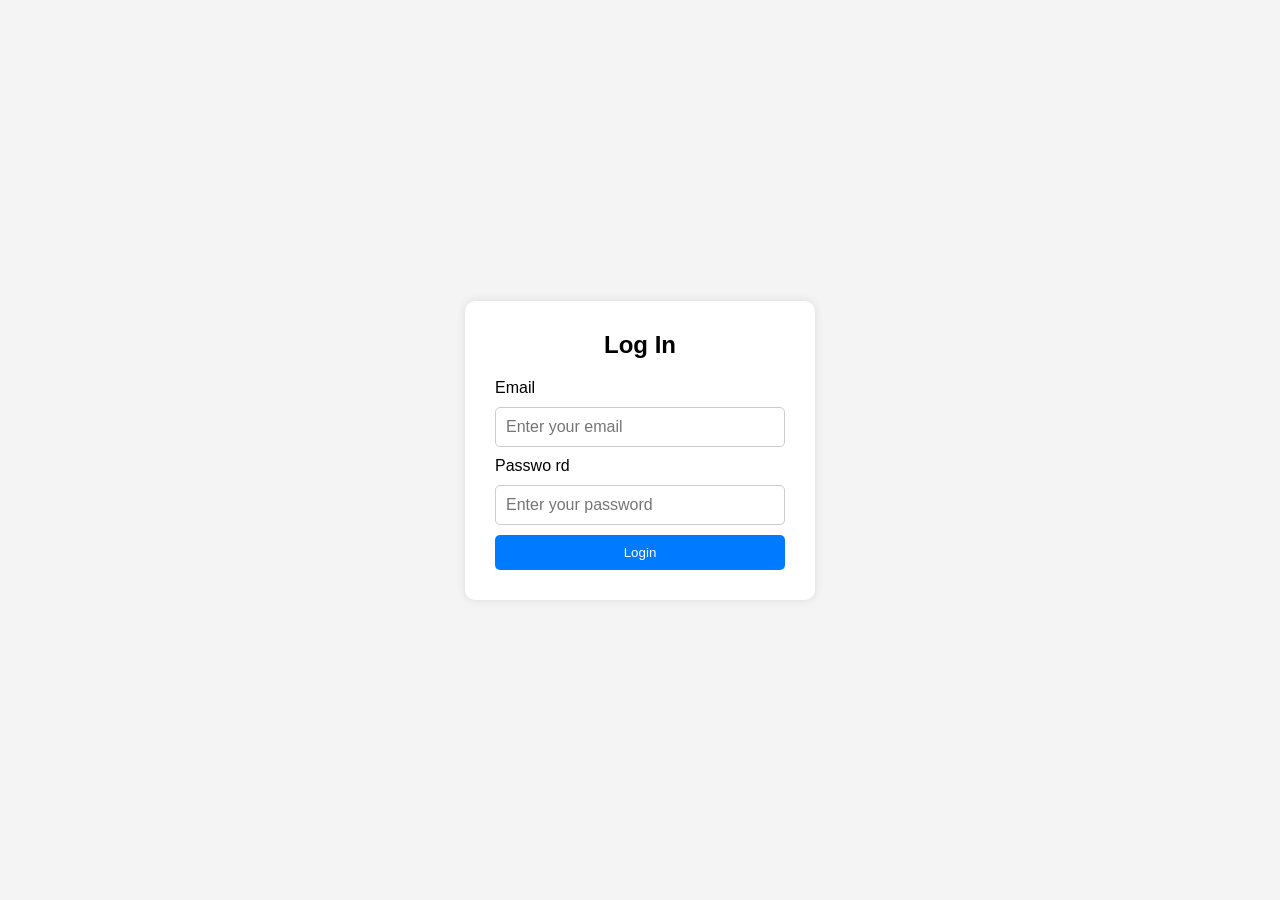
<file: index4.html>
<!DOCTYPE html>
<html lang="en">
<head>
    <meta charset="UTF-8">
    <meta name="viewport" content="width=device-width, initial-scale=1.0">
    <title>Log in</title>
    <link rel="stylesheet" href="style3.css">
</head>
<body>
    <div class="login-container">
        <form class="login-box">
            <h2>Log In</h2>

            <label for="email">Email</label>
            <input type="email" id="email" placeholder="Enter your email">

            <label for="password">Passwo  rd</label>
            <input type="password" id="password" placeholder="Enter your password">

            <button type="submit">Login</button>
        </form>
    </div>

</body>
</html>
</file>
<file: style3.css>
* {
    margin: 0;
    padding: 0;
    box-sizing: border-box;
}

body {
    font-family: Arial, sans-serif;
    background-color: #f4f4f4;

    display: flex;
    justify-content: center;
    align-items: center;

    height: 100vh;
}

.login-box {
    background: white;

    display: flex;
    flex-direction: column;

    gap: 10px;

    padding: 30px;
    width: 350px;

    border-radius: 10px;

    box-shadow: 0 0 10px rgba(0,0,0,0.1);
}

.login-box h2 {
    text-align: center;
    margin-bottom: 10px;
}

.login-box input {
    padding: 10px;
    border: 1px solid #ccc;
    border-radius: 5px;
    font-size: 16px;
}

.login-box button {
    padding: 10px;
    border: none;
    background: #007bff;
    color: white;
    border-radius: 5px;
    cursor: pointer;
}

.login-box button:hover {
    background: #0056b3;
}
</file>
